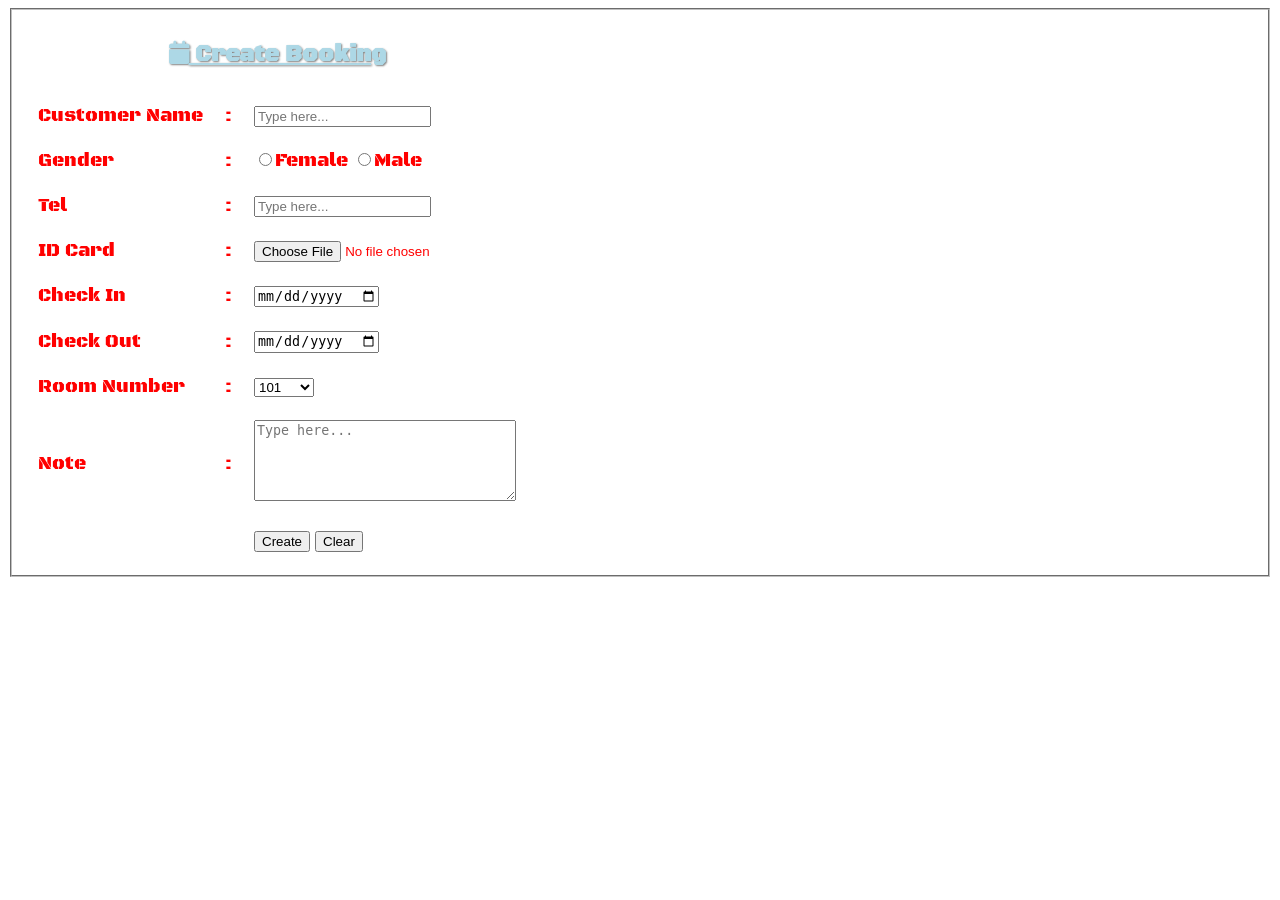
<file: booking.html>
<!DOCTYPE html>
<html>
    <head>
        <meta charset="UTF-8">
        <link rel="stylesheet" href="style.css">
        <link rel="preconnect" href="https://fonts.googleapis.com">
<link rel="preconnect" href="https://fonts.gstatic.com" crossorigin>
<link href="https://fonts.googleapis.com/css2?family=Angkor&family=Archivo+Black&family=Black+Ops+One&display=swap" rel="stylesheet">
        <link rel="stylesheet" 
         href="https://cdnjs.cloudflare.com/ajax/libs/font-awesome/6.5.2/css/all.min.css">
    </head>
    <body class="td">
        <form>
            <fieldset>
                <table cellpadding="10">
                    <caption class="caption">
                        <h3>
                            <i class="fa-solid fa-calendar">
                            </i> Create Booking
                        </h3>
                    </caption>
                    <tr>
                        <td><label>Customer Name</label></td>
                        <td>:</td>
                        <td><input type="text" placeholder="Type here..." name="customerName"></td>
                    </tr>
                    <tr>
                        <td><label>Gender</label></td>
                        <td>:</td>
                        <td>
                            <input type="radio" name="gender" value="female">Female 
                            <input type="radio" name="gender" value="male">Male
                        </td>
                    </tr>
                    <tr>
                        <td><label>Tel</label></td>
                        <td>:</td>
                        <td><input type="text" placeholder="Type here..." name="tel"></td>
                    </tr>
                    <tr>
                        <td><label>ID Card</label></td>
                        <td>:</td>
                        <td><input type="file" placeholder="Type here..." name="idCard"></td>
                    </tr>
                    <tr>
                        <td><label>Check In</label></td>
                        <td>:</td>
                        <td><input type="date" name="checkIn"></td>
                    </tr>
                    <tr>
                        <td><label>Check Out</label></td>
                        <td>:</td>
                        <td><input type="date" name="checkOut"></td>
                    </tr>
                    <tr>
                        <td><label>Room Number</label></td>
                        <td>:</td>
                        <td>
                            <select name="roomNumber">
                            <optgroup label="Single Room">
                                <option>101</option>
                                <option>102</option>
                                <option>103</option>
                                <option>104</option>
                            </optgroup>
                            <optgroup label="Double Room">
                                <option>201</option>
                                <option>202</option>
                                <option>203</option>
                                <option>204</option>
                            </optgroup>
                            <optgroup label="Family Room">
                                <option>301</option>
                                <option>302</option>
                                <option>303</option>
                                <option>304</option>
                            </optgroup>
                            </select>
                        </td>
                    </tr>
                    <tr>
                        <td>
                            <label>Note</label>
                        </td>
                        <td>:</td>
                        <td>
                            <textarea name="note" placeholder="Type here..." rows="5" cols="30"></textarea>
                        </td>
                    </tr>
                    <tr>
                        <td></td>
                        <td></td>
                        <td>
                            <input type="submit" value="Create">
                            <input type="reset" value="Clear">
                        </td>
                    </tr>
                </table>
            </fieldset>
        </form>
    </body>
</html>
</file>
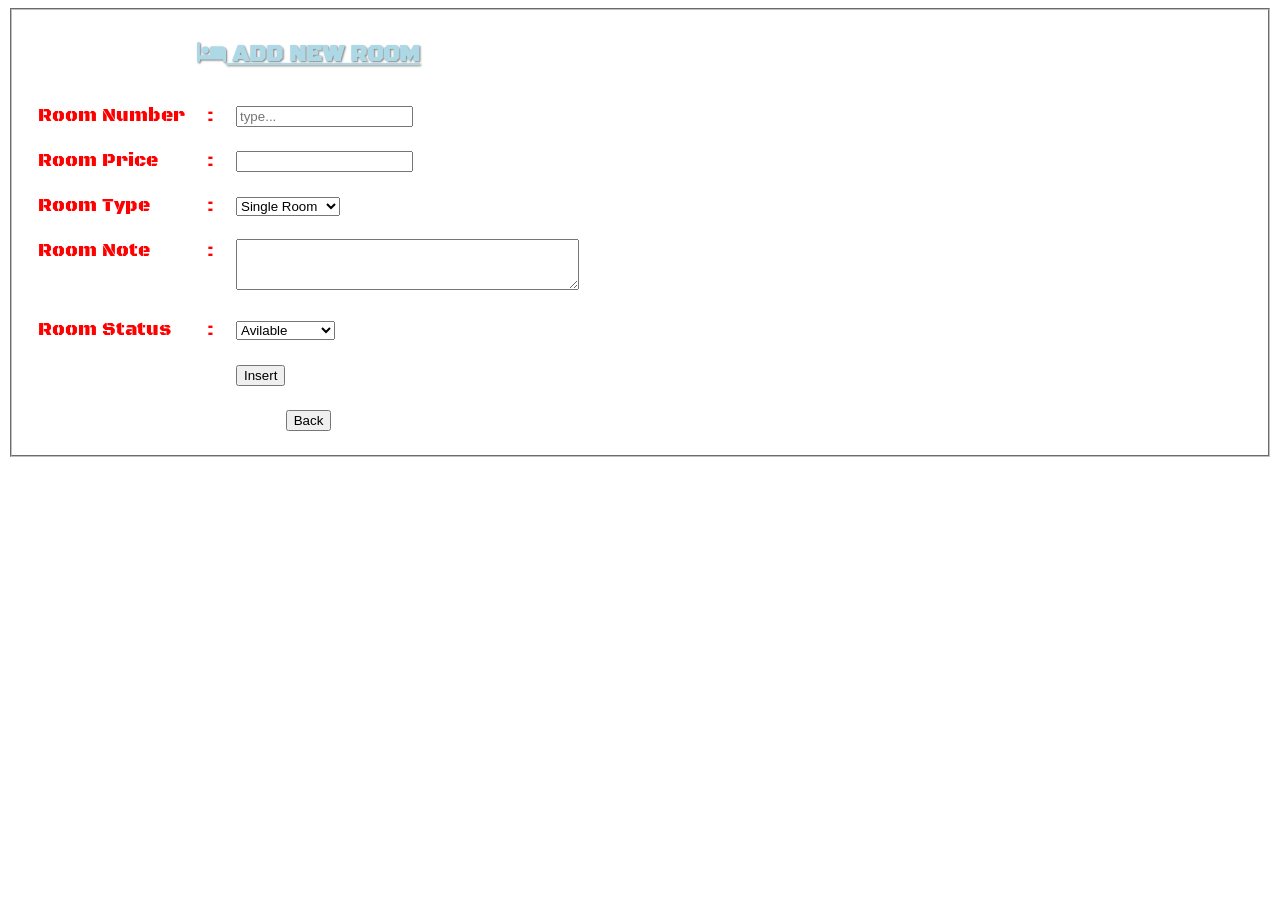
<file: room.html>
<!DOCTYPE html>
<html>
    <head>
        <meta charset="UTF-8">
        <link rel="stylesheet" href="style.css">
       <link rel="preconnect" href="https://fonts.googleapis.com">
<link rel="preconnect" href="https://fonts.gstatic.com" crossorigin>
<link href="https://fonts.googleapis.com/css2?family=Angkor&family=Archivo+Black&family=Black+Ops+One&display=swap" rel="stylesheet">
        <link rel="stylesheet" 
         href="https://cdnjs.cloudflare.com/ajax/libs/font-awesome/6.5.2/css/all.min.css">
    </head>
    <body class="td">
        <form>
            <fieldset>
                <table cellpadding="10px">
                   <caption>
                    <h3>
                      <i class="fa-solid fa-bed"></i>
                    ADD NEW ROOM
                    </caption>
                    </h3>
                    <tr>
                        <td>
                            <label>Room Number</label>
                        </td>
                        <td>:</td>
                        <td>
                            <input type="text" name="Heng" placeholder="type...">
                        </td>
                    </tr>
                     <tr>
                        <td>
                            <label>Room Price</label>
                        </td>
                        <td>:</td>
                        <td>
                            <input type="number" name="Hengprice" min="20">
                        </td>
                    </tr>
                    <tr>
                        <td>
                            <label>Room Type</label>
                        </td>
                        <td>:</td>
                        <td>
                            <select name="Hengtype">
                                <option>Single Room</option>
                                <option>Double Room</option>
                                <option>Family Room</option>
                            </select>
                        </td>
                    </tr>
                    <tr valign="top">
                        <td>
                            <label>Room Note</label>
                        </td>
                        <td>:</td>
                        <td>
                            <textarea name="Hengnote" cols="40" rows="3">
                              
                            </textarea>
                        </td>
                    </tr>
                    <tr>
                        <td>
                            <label>Room Status</label>
                        </td>
                        <td>:</td>
                        <td>
                              <select name="Hengstatus">
                                <option>Avilable</option>
                                <option>Maintenance</option>
                              </select>
                        </td>
                    </tr>
                    <tr valign="top">
                        <td></td>
                        <td></td>
                        <td>
                            <input type="submit" value="Insert">
                        </td>
                    </tr> 
                    <tr>
                <td colspan="3" align="center">
                    <a href="index.html" target="_parent"><button>Back</button></a>
                </td>
            </tr>
                </table>
            </fieldset>
        </form>
    </body>
</html>
</file>
<file: style.css>
body{
    font-size:14pt;
    font-family:Black Ops One;
;

}
caption{
    color:lightblue;
    font-size: 20px;
    text-decoration: underline;
    text-shadow:1px 1px 2px gray;
}
.td{
    color:red;
}
a{text-decoration:none;
}
a:hover{
    margin-left:10px;
    text-shadow:3px 3px white;
    transition: 1s;
    color:gold;
    text-decoration: underline;
}
</file>
